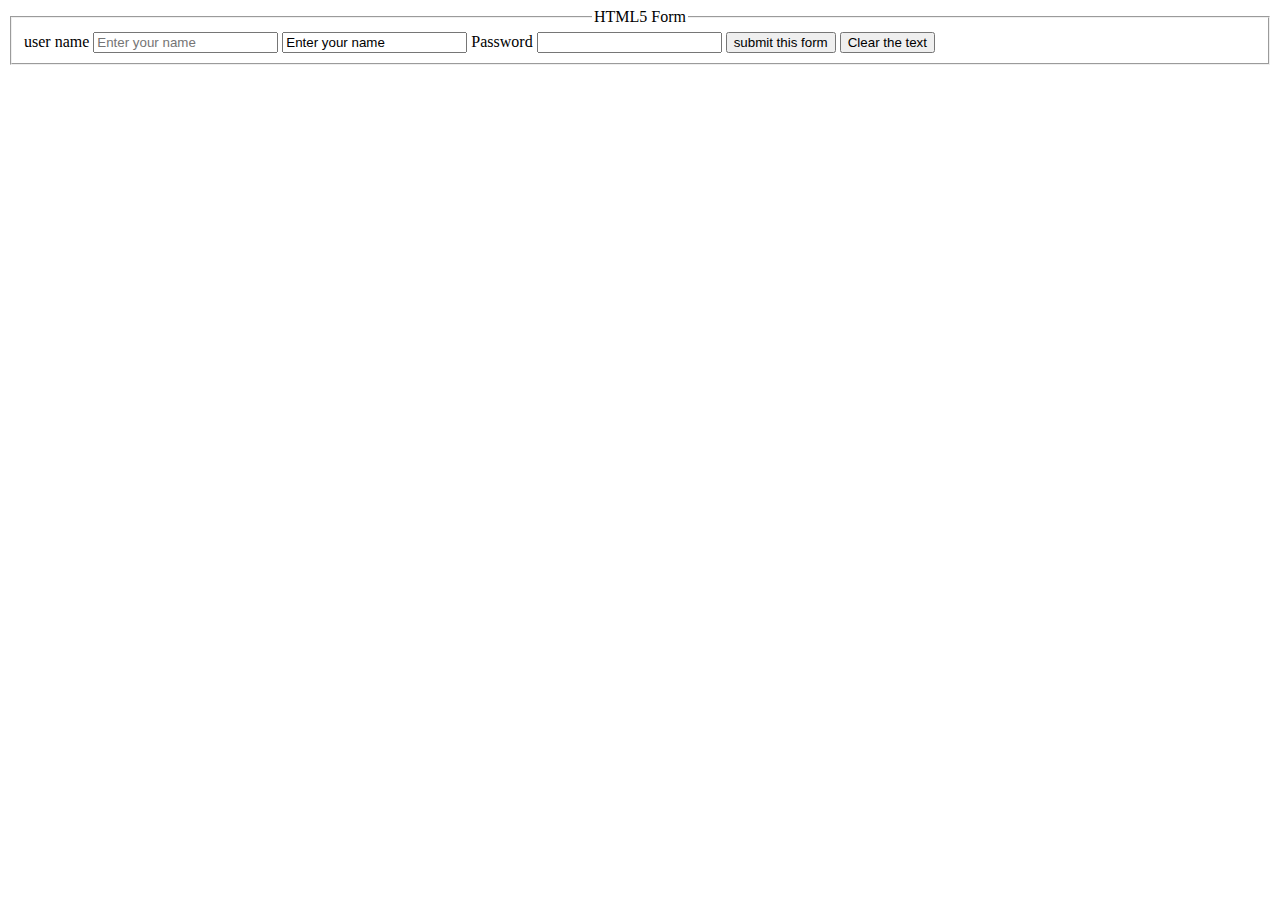
<file: index.html>
<!DOCTYPE html>
<html lang="en" dir="ltr">
<head>
<meta charset="utf-8">
<title></title>
</head>
<body>
<fieldset>
<legend style="text-align:center;"> HTML5 Form</legend>
<form class="" action="index.html" method="post">
<label for="username">user name</label>
<input type="text" name="username" placeholder="Enter your name">
<input type="text" name="name" value="Enter your name">
<label for="Password">Password</label>
<input type="password" name="password" value="">
<input type="submit" name="submit" value="submit this form">
<input type="reset" name="" value="Clear the text">
</form>
</fieldset>
</body>
</html>
</file>
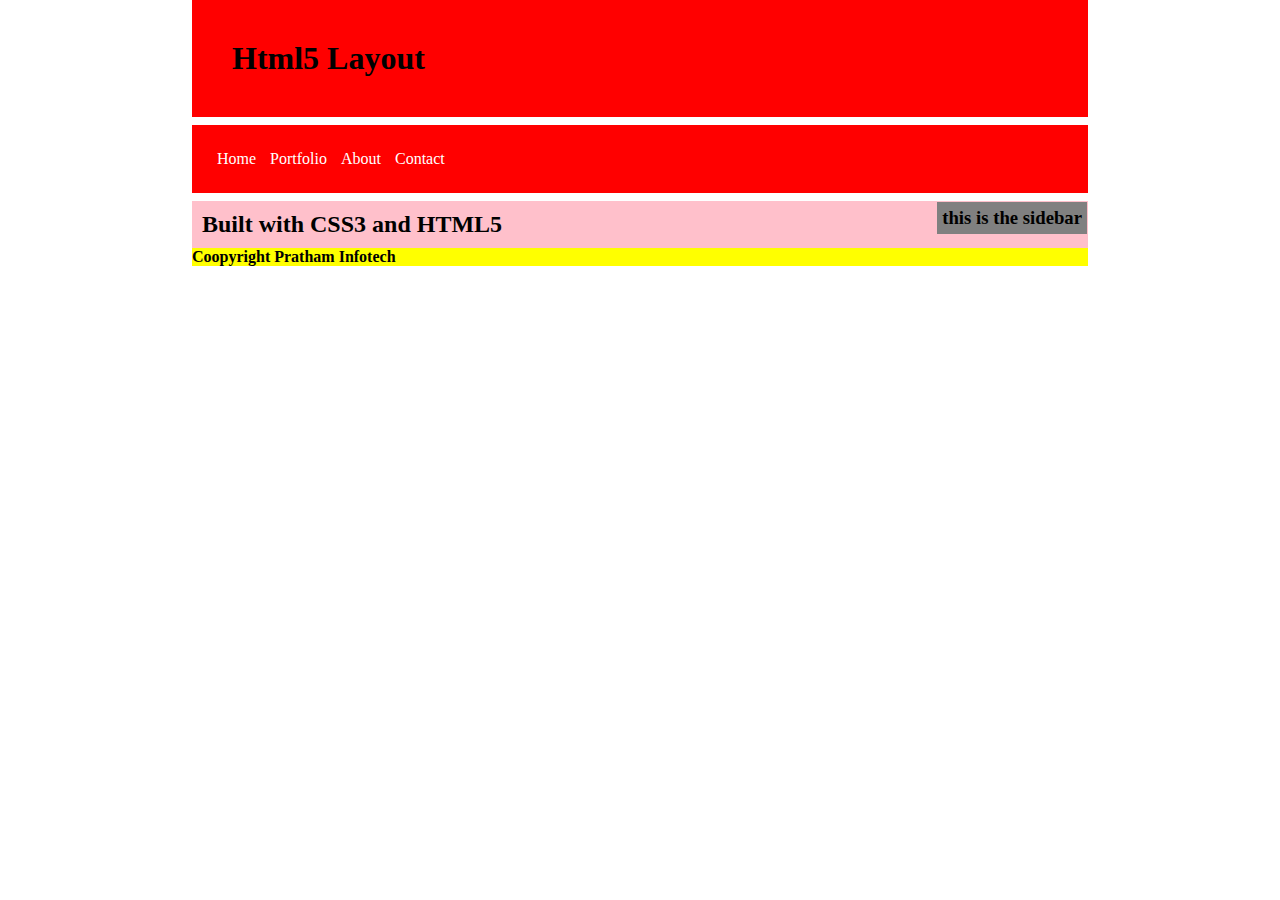
<file: aaaa.html>
<!DOCTYPE html>
<html>
<head>
<meta charset="utf-8">
<title>
</title>
<style>
*{
margin:0;
padding:0;
}
#container{
width:70%;
margin-left:auto;
margin-right:auto;
}
#header{
padding:40px;
background-color:red;
}
#navigation{

padding:20px;
background-color:red;
color:white;
margin-top:8px;
margin-bottom:8px;
}
#sec{
background-color:pink;
padding:10px;
}
#side{
float:right;
background-color:gray;
margin-top:-9px;
margin-right:-9px;
padding: 5px;
}
ul{
list-style: none;
}
ul li{
display:inline-block;
padding:5px;
}
footer{
background-color:yellow;
margin-top:0px;
}
h4{
margin-top:0px;
}
</style>
</head>
<body>
<div id="container">
<header id="header">
<h1>Html5 Layout</h1>
</header>
<nav id="navigation">
<ul>
<li>Home</li>
<li>Portfolio</li>
<li>About</li>
<li>Contact</li></ul>
</nav>
<section id="sec">
<aside id="side">
<h3>this is the sidebar</h3>
</aside>
<h2>Built with CSS3 and HTML5</h2>
</section>
<footer>
<h4>Coopyright Pratham Infotech</h4>
</footer>


</div>
</body>
</html>
</file>
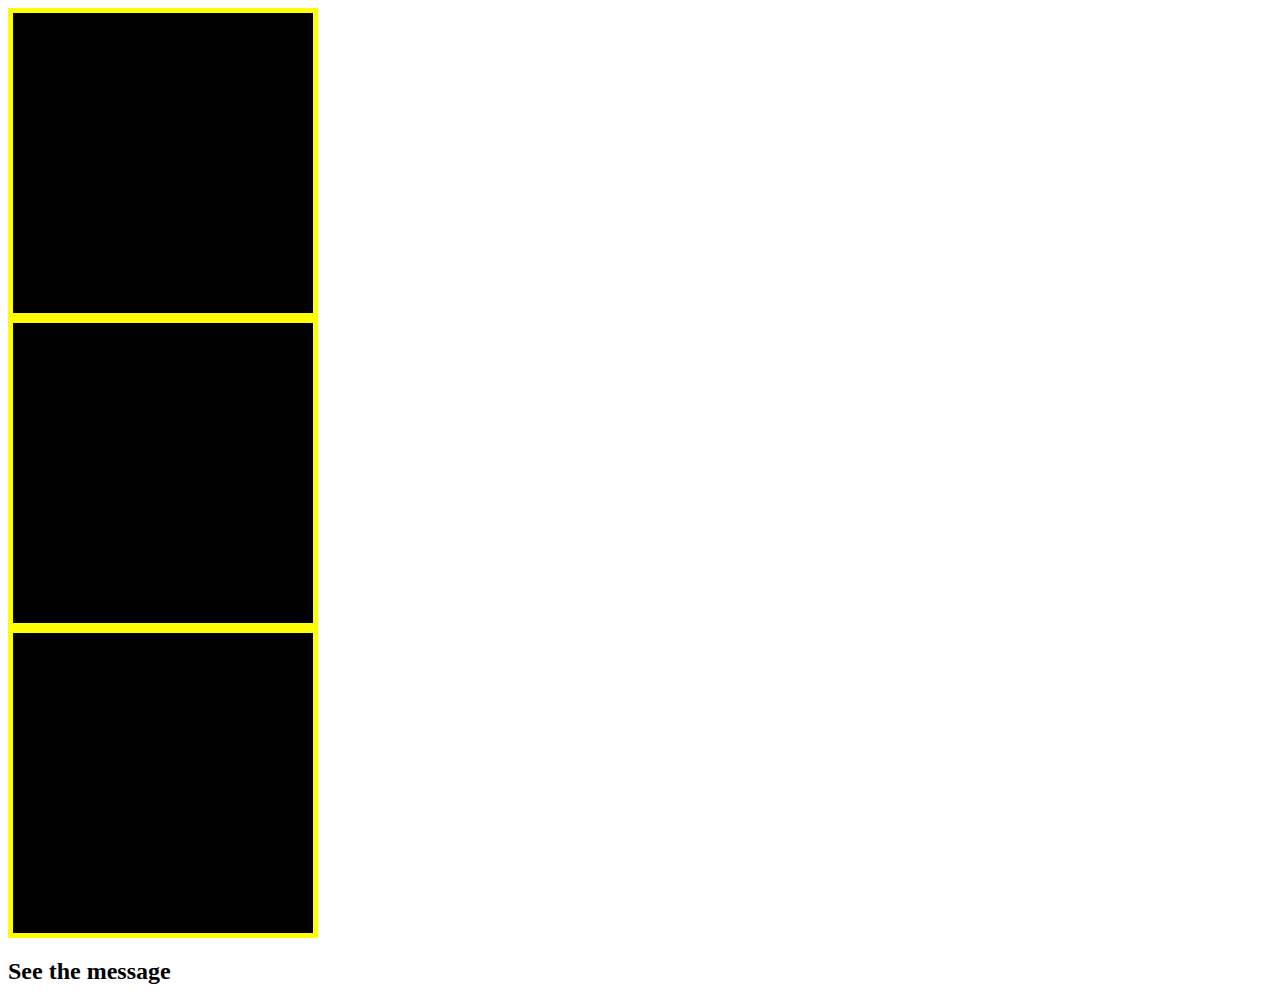
<file: box.html>
<!DOCTYPE html>
<html lan="en" dir="ltr">
<head>
<meta charset="utf-8">
<title></title>
<style>
.box{
width:300px;
height:300px;
background-color: black;
border: 5px solid yellow;
transition: 0.3s;
}
.box:hover{
width:150px;
height:150px;
border-radius: 52%;
background-color: blue;
padding-top: 60px;
padding-left: 30px;
}
</style>
</head>
<body>
<div class="box"><h1>Hii There</h1></div>
<div class="box"><h1>My Name is </h1></div>
<div class="box"><h1>pawan</h1></div>
<h2>See the message</h2>
</body>
</html>
</file>
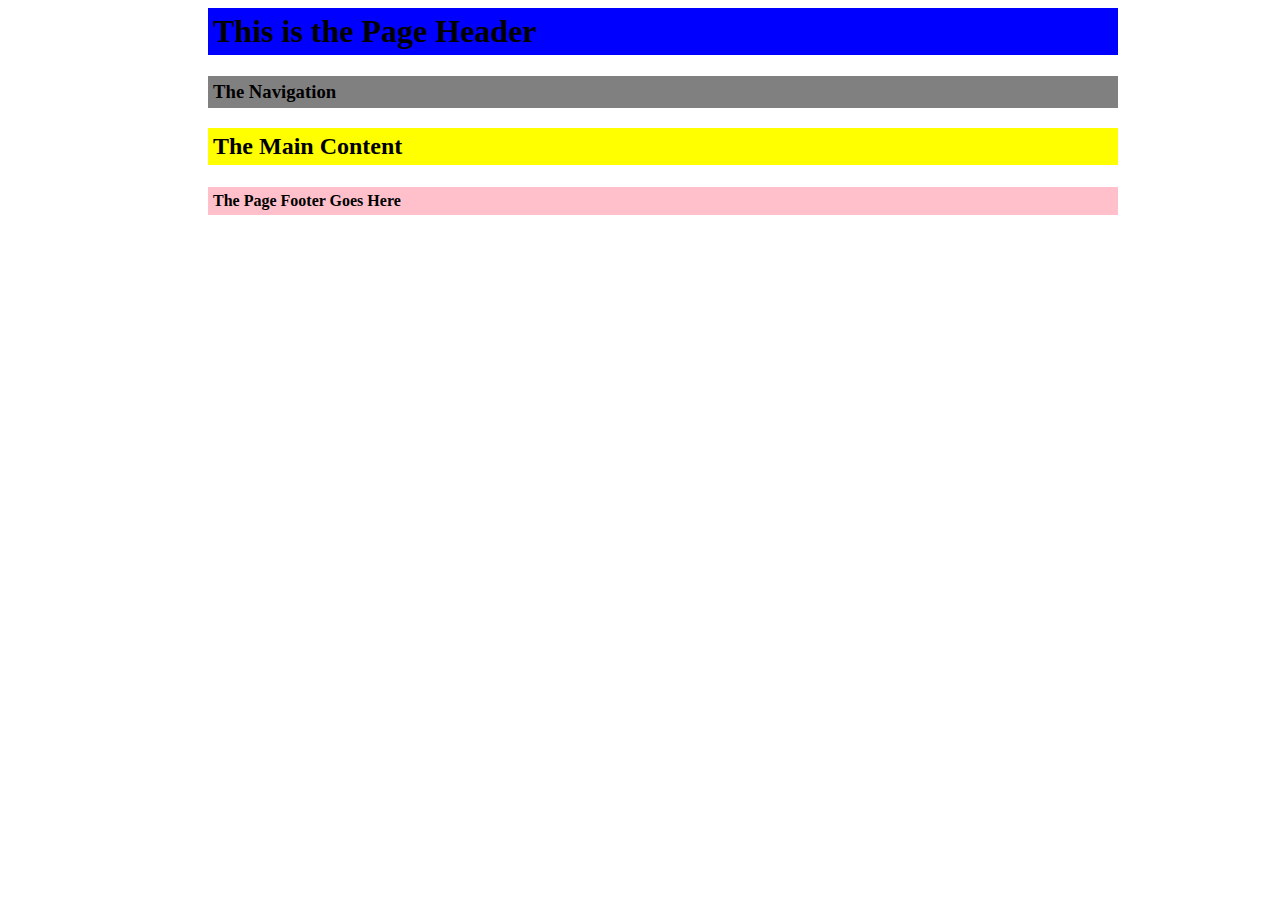
<file: Colorlayout.html>
<html>
<head>
<meta charset="utf-8">
<title></title>
<style>
h1{
background-color: blue;
width:900px;
margin-left:200px;
padding:5px;
}
h2{
background-color: yellow;
width:900px;
margin-left:200px;
padding:5px;
}
h3{
background-color: gray;
width:900px;
margin-left:200px;
padding:5px;
}
h4{
background-color: pink;
width:900px;
margin-left:200px;
padding:5px;
}
</style>
</head>
<body>
<div class="main">
<div class="header">
<h1>This is the Page Header</h1>
</div>
<div class="nav">
<h3>The Navigation</h3>
</div>
<div class="main">
<h2>The Main Content</h2>
</div>
<div class="footer">
<h4>The Page Footer Goes Here</h4>
</div>
</div>
</body>
</html>
</file>
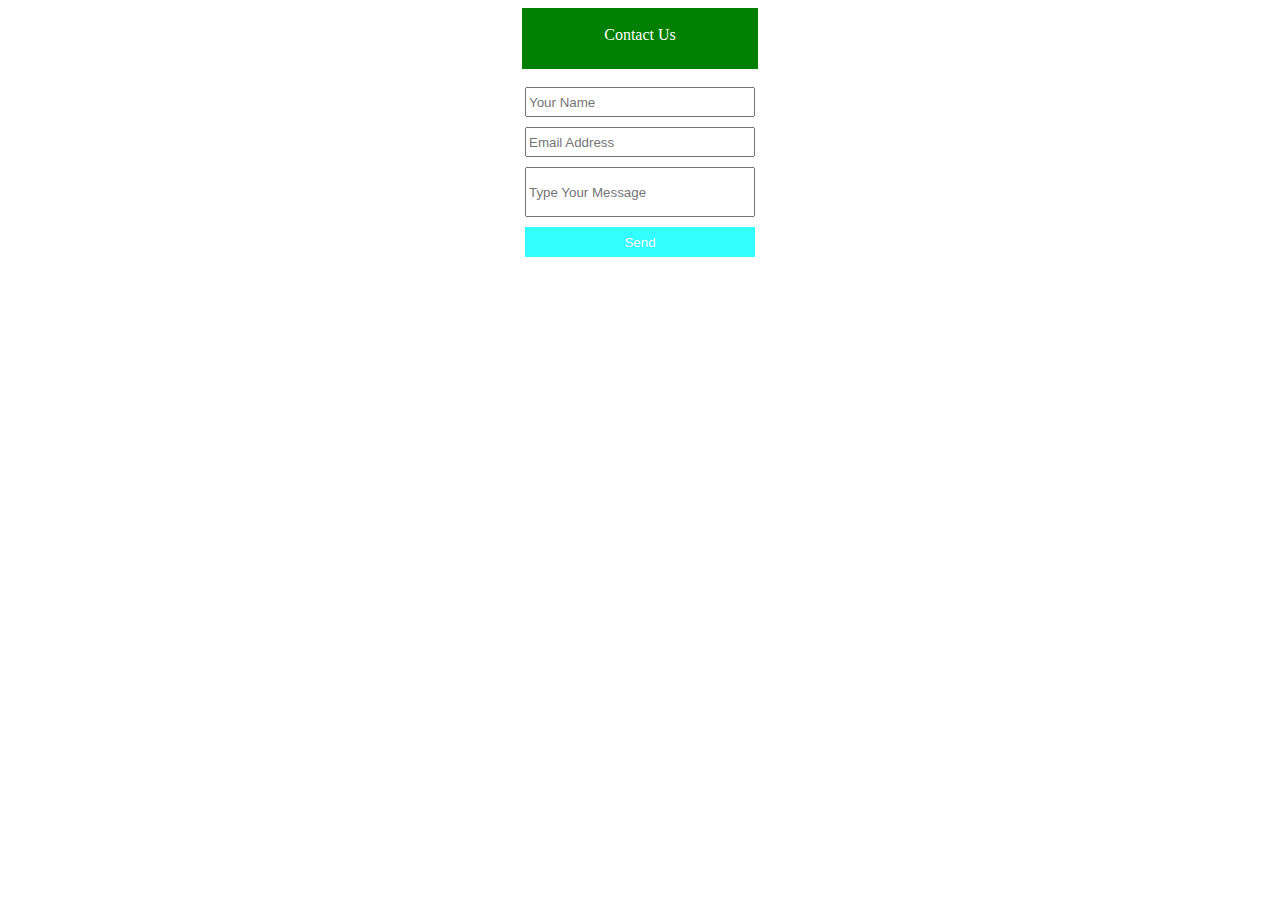
<file: contact.html>
<html>
<head>
<title>Contact Us</title>
<style>

.contact{
background-color:green;
color:white;
width:200px;
height:25px;
padding:18px;
margin-bottom:5px;
text-align:center;
}
input{
width:230px;
height:30px;
margin:5px;
}
</style>
</head>
<body>
<center>
<p class="contact">Contact Us</p><br>
<input type="text" style="margin-top:-5px;" placeholder="Your Name"><br>
<input type="email" placeholder="Email Address"><br>
<input type="text" placeholder="Type Your Message" style="height:50px;"><br>
<input type="submit" name="send" value="Send" style="background-color:#33ffff;color:white; border:2px;width:230px; height:30px;">
</center>
</body>
</html>
</file>
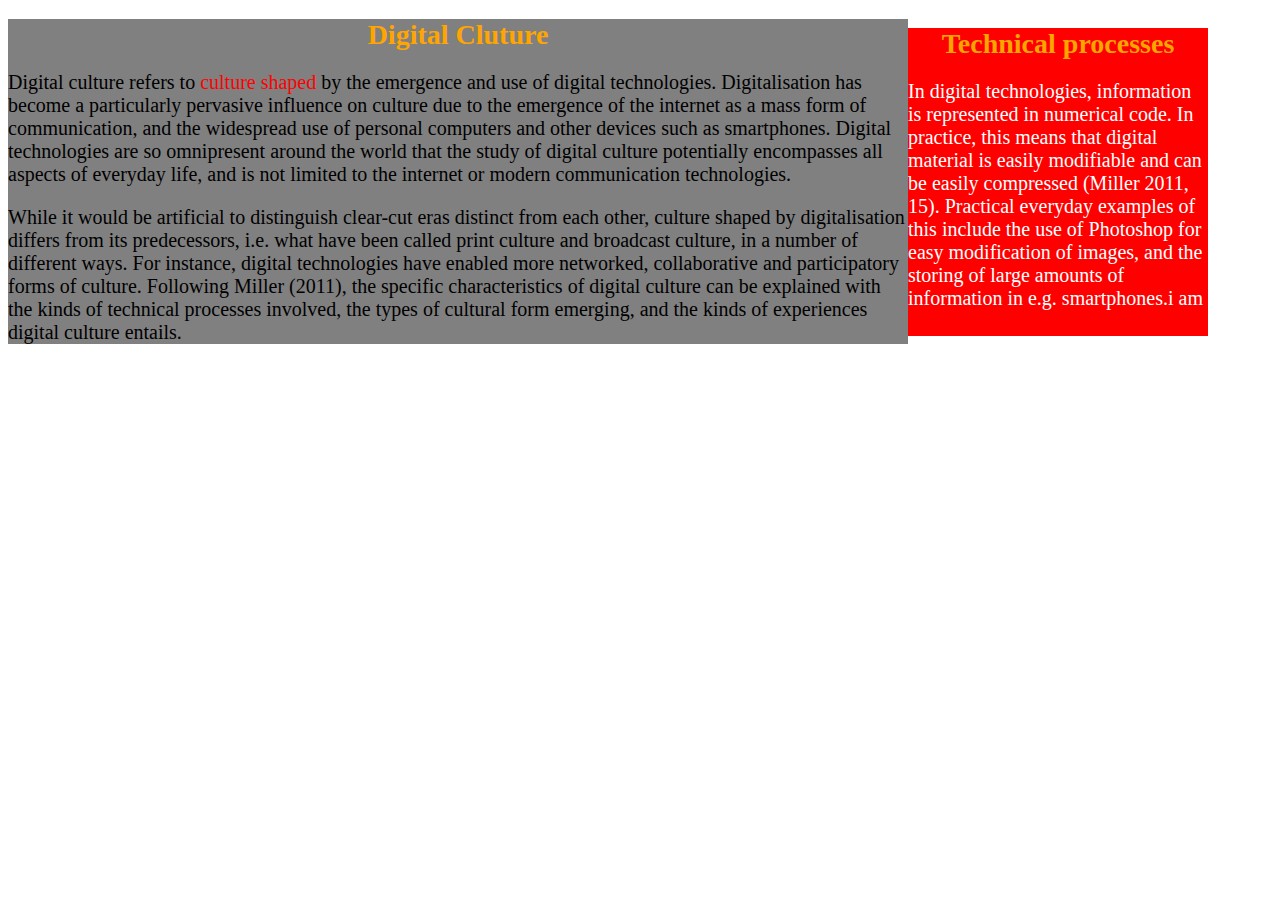
<file: DigitalCluture.html>
<!DOCTYPE html>
<html>
<head>
  <meta charset="utf-8">
<title>
  DIGITAL CULUTER
</title>
<link rel="stylesheet" href="Digital.css">
</head>
<body>
  <article class="ww">
<section class="Sec">
<h1>Digital Cluture</h1>
<p>Digital culture refers to <span>culture shaped</span> by the emergence and use of digital technologies. Digitalisation has become a particularly pervasive influence on culture due to the emergence of the internet as a mass form of communication, and the widespread use of personal computers and other devices such as smartphones. Digital technologies are so omnipresent around the world that the study of digital culture potentially encompasses all aspects of everyday life, and is not limited to the internet or modern communication technologies.</p>
<p>While it would be artificial to distinguish clear-cut eras distinct from each other, culture shaped by digitalisation differs from its predecessors, i.e. what have been called print culture and broadcast culture, in a number of different ways. For instance, digital technologies have enabled more networked, collaborative and participatory forms of culture. Following Miller (2011), the specific characteristics of digital culture can be explained with the kinds of technical processes involved, the types of cultural form emerging, and the kinds of experiences digital culture entails.</p>
</section>
</artical>
<aside class="right">
  <h1 class="left">Technical processes</h1>
<p>In digital technologies, information is represented in numerical code. In practice, this means that digital material is easily modifiable and can be easily compressed (Miller 2011, 15). Practical everyday examples of this include the use of Photoshop for easy modification of images, and the storing of large amounts of information in e.g. smartphones.i am</p>

</aside>
</body>
</html>
</file>
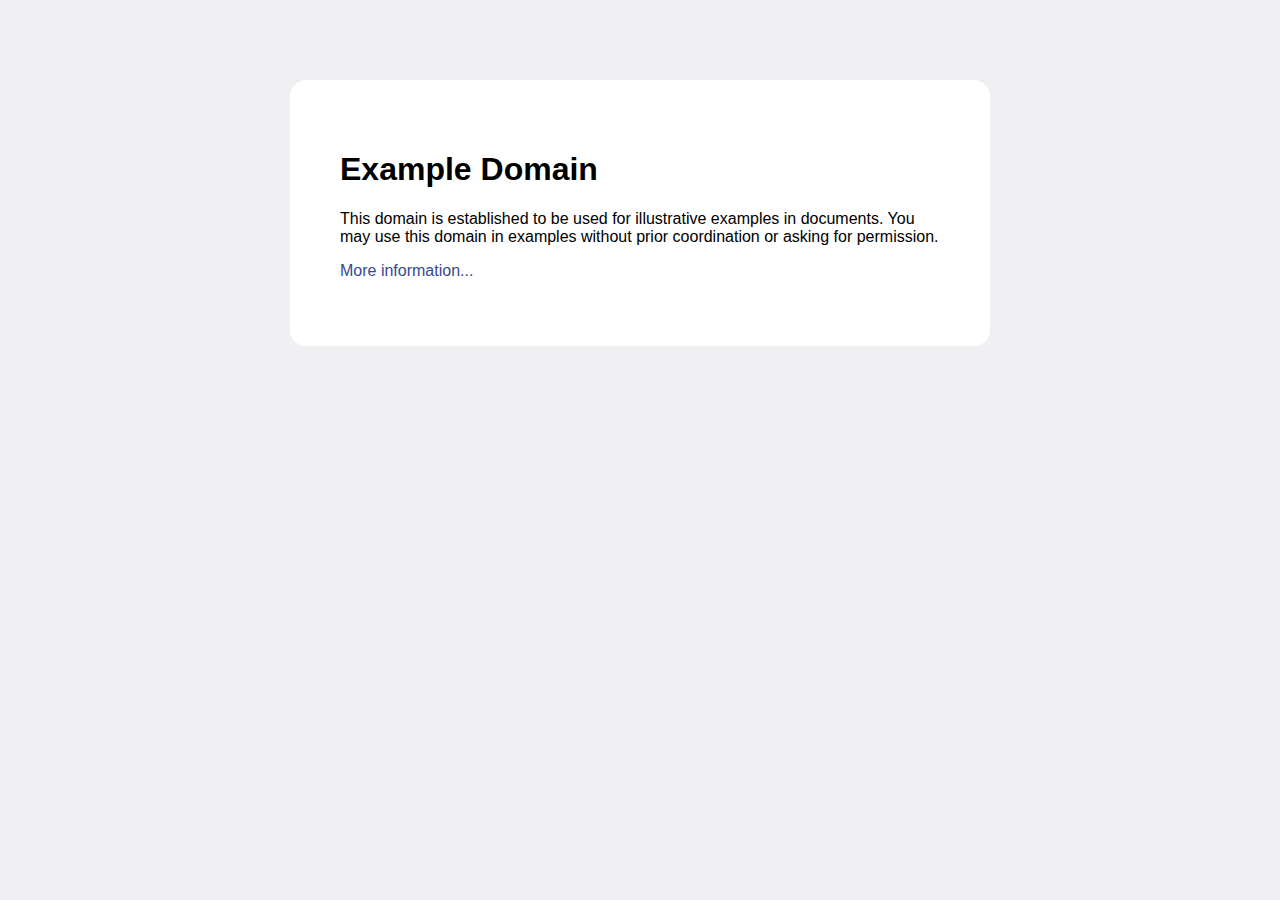
<file: example.html>
<!doctype html>
<html>
<head>
    <title>Example Domain</title>

    <meta charset="utf-8" />
    <meta http-equiv="Content-type" content="text/html; charset=utf-8" />
    <meta name="viewport" content="width=device-width, initial-scale=1" />
    <style type="text/css">
    body {
        background-color: #f0f0f2;
        margin: 0;
        padding: 0;
        font-family: "Open Sans", "Helvetica Neue", Helvetica, Arial, sans-serif;
        
    }
    div {
        width: 600px;
        margin: 5em auto;
        padding: 50px;
        background-color: #fff;
        border-radius: 1em;
    }
    a:link, a:visited {
        color: #38488f;
        text-decoration: none;
    }
    @media (max-width: 700px) {
        body {
            background-color: #fff;
        }
        div {
            width: auto;
            margin: 0 auto;
            border-radius: 0;
            padding: 1em;
        }
    }
    </style>    
</head>

<body>
<div>
    <h1>Example Domain</h1>
    <p>This domain is established to be used for illustrative examples in documents. You may use this
    domain in examples without prior coordination or asking for permission.</p>
    <p><a href="http://www.iana.org/domains/example">More information...</a></p>
</div>
</body>
</html>
</file>
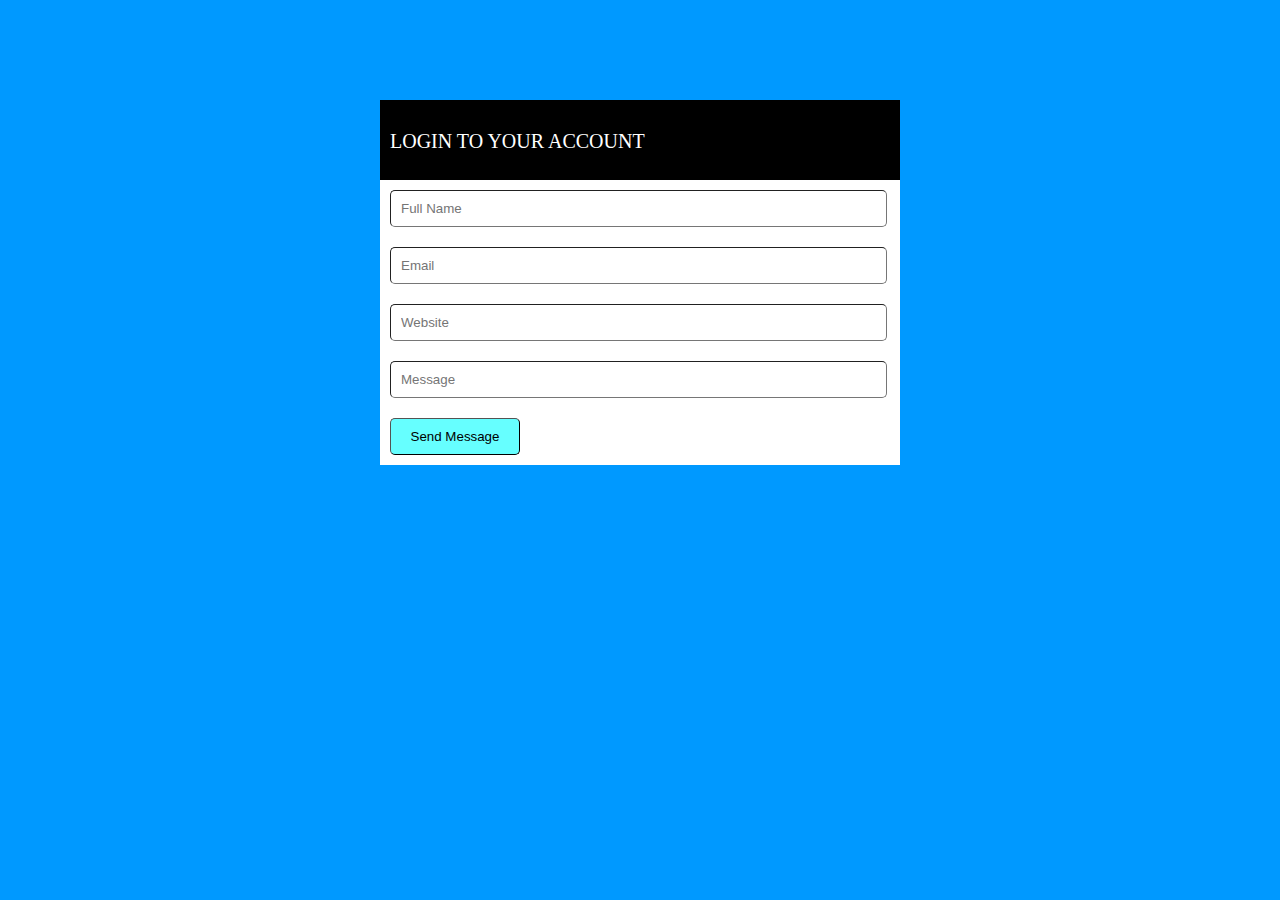
<file: LOGIN.HTML>
<html>
<head>
<style>
.log{
background-color:black;
color:white;
width:500px;
height:60px;
padding:10px;
font-size:20;
margin:0 auto;
margin-top:100px;
}
.log2{
background-color:white;
width:520px;
margin:0 auto;
}
input{
padding:10px;
width:497px;
margin:10px;
border-radius:5px;
border-width:1px 1px 1px 1px;
}
</style>
</head>
<body style="background-color:#0099ff">
<div class="log"><p>LOGIN TO YOUR ACCOUNT</p></div>
<div class="log2">
<input type="text" placeholder="Full Name"><br>
<input type="email" placeholder="Email"><br>
<input type="text" placeholder="Website"><br>
<input type="text" placeholder="Message"><br>
<input type="submit" value="Send Message" style="background-color:#66ffff;width:130px"><br>
</div>
</body>
</html>
</file>
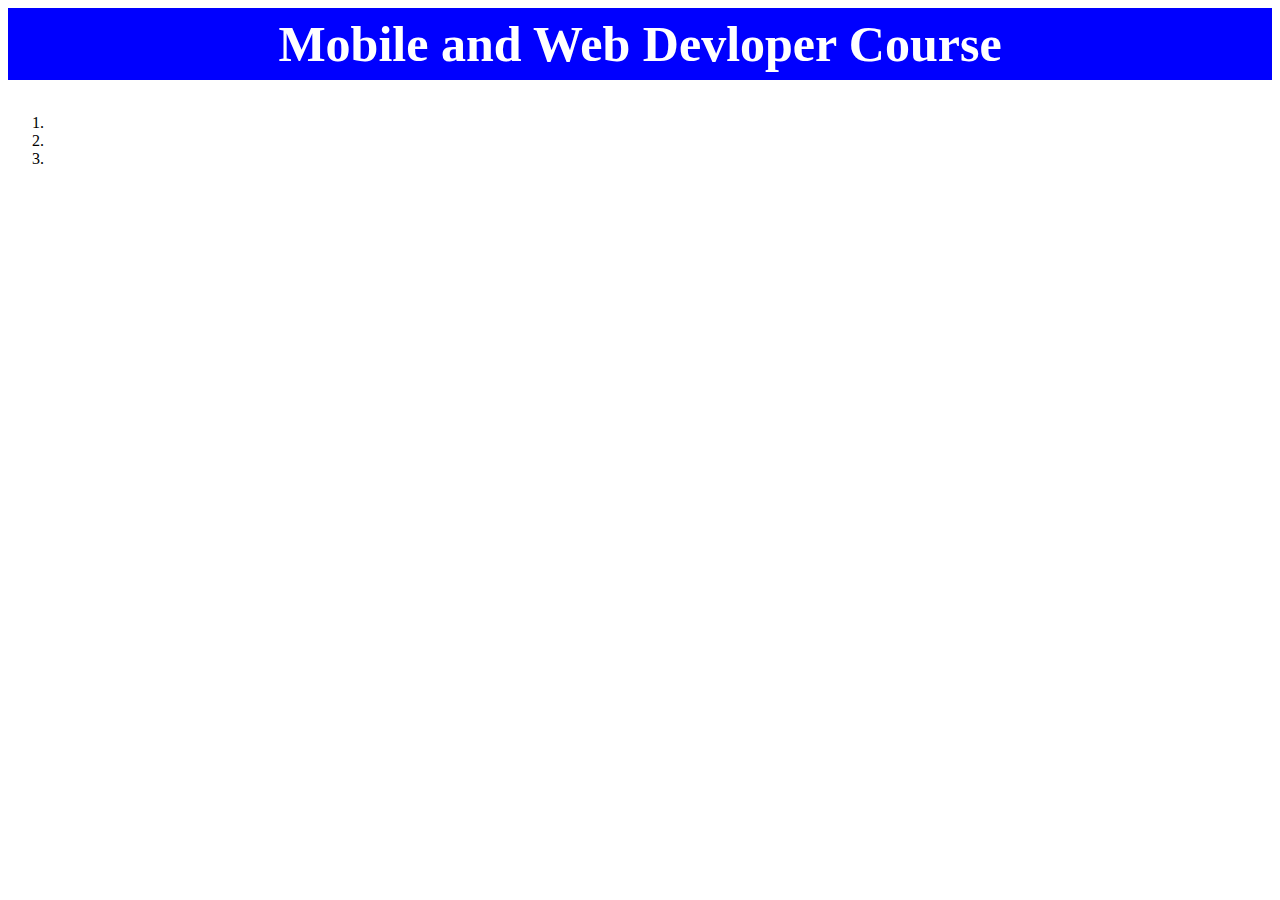
<file: Pratham.html>
<html>
<head>
<title>www.pif.org.in</title>
</head>
<body>
<h1 style="background-color:blue; color:white; text-align:center; font-size:50px; padding:7px;">Mobile and Web Devloper Course</h1>
<ol>
<li></li>
<li></li>
<li></li>
</ol>
</body>
</html>
</file>
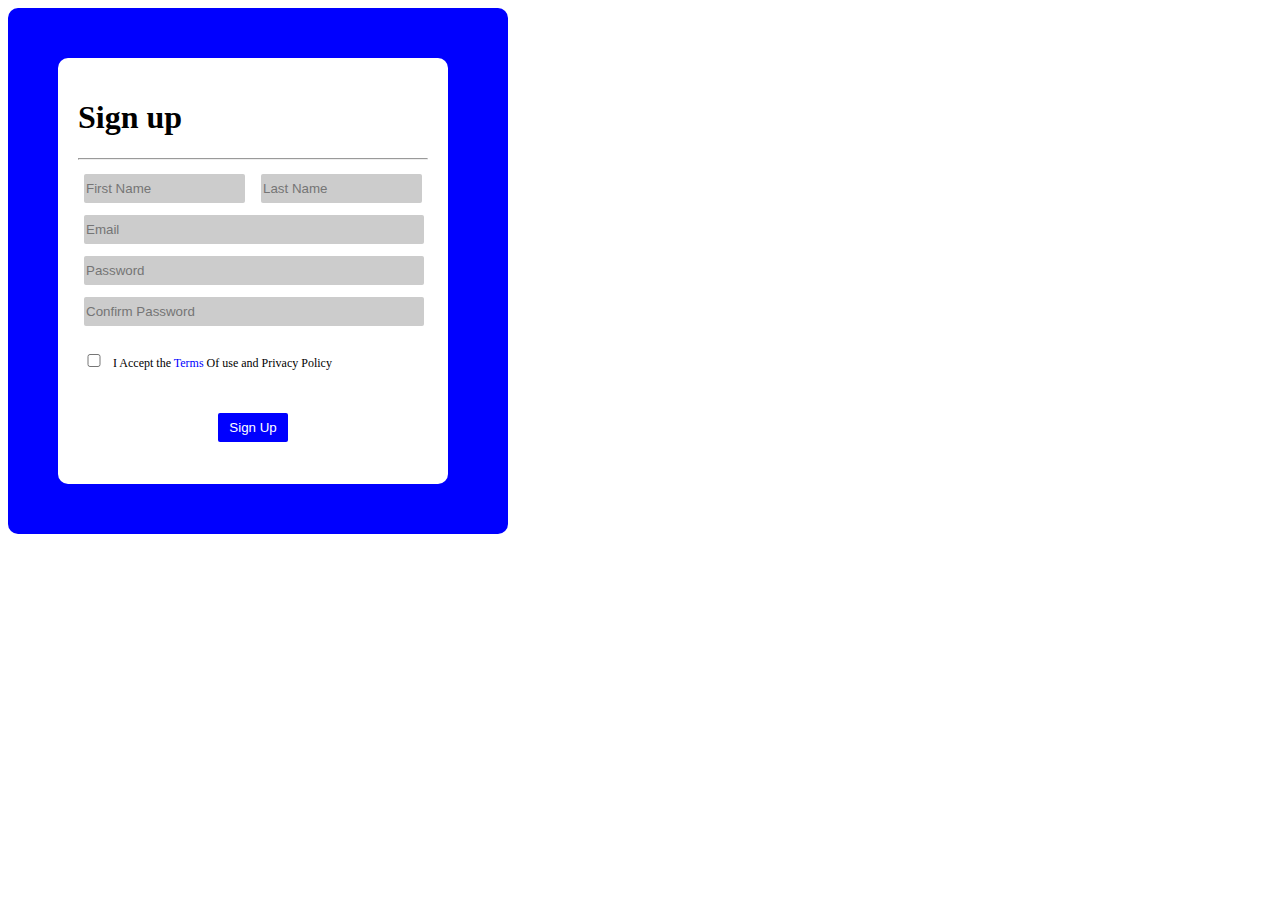
<file: SignUp.html>
<html>
	<head>
		<title>Sign Up</title>
		<link rel="stylesheet" href="Style1.css">
	</head>
<body>
<div class="bigbox">
<div class="smallbox">
<form>
<h1 class==center">Sign up </h1>
<p style="color:#555;"Please fill the Informaiotn to resister account</p>
<hr>
<input style="width:46%;" type="text" value="" placeholder="First Name">
<input style="width:46%;" type="text" value="" placeholder="Last Name"><br />
<input type="Email" value="" placeholder="Email"><br/>
<input type="Password" value="" placeholder="Password"><br>
<input type="Password" value="" placeholder="Confirm Password"><br>
<p><span style="font-size:12px;"><input type="checkbox" class="checkbox"> I Accept the <span class="t1">Terms</span> Of use and <span class="t2">Privacy Policy</span></span></p><br>
<center><input type="submit" class="signup" value="Sign Up" ></center>
</form>
</div>
</div>

</body>
</html>
</file>
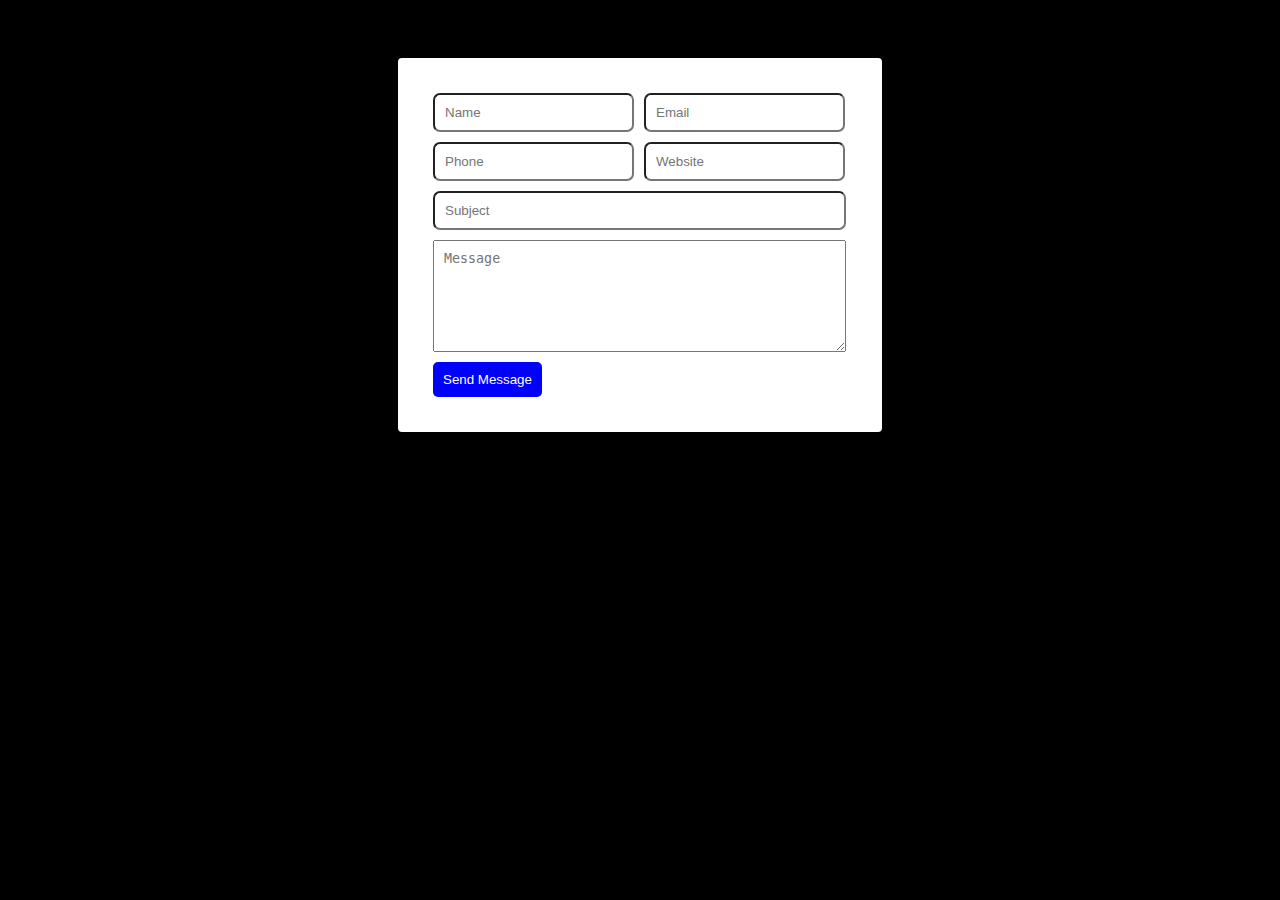
<file: Simple.html>
<html>
<head>
<title>simple</title>
<style>
.msg{
padding: 20px;
width: 444px;
margin:0 auto;
background-color: white;
border-radius:4px;
margin-top:58px;
}
.msg1{
padding:10px;
border-radius:4px;
}
input{
border-radius: 7px;
border-width: 2px;
padding:10px;
margin:5px 5px;
}
textarea{
padding:10px;
margin:5px 5px;
}
</style>
</head>
<body style="background-color:black;">
<div class="Msg">
<div class="msg1">
<input type="text"  placeholder="Name"><input type="Email" placeholder="Email"><br>
<input type="Number" placeholder="Phone"><input type="Website" placeholder="Website"><br>
<input type="text" style="width:97.5%;" placeholder="Subject"></br>
<textarea rows="6" cols="20"  style="width:97.5%;"placeholder="Message"></textarea><br>
<input type="Submit"style="background-color:blue; color:white; border:0px; border-radius:5px;" value="Send Message">
</div>
</div>
</body>
</html>
</file>
<file: Digital.css>
h1{
color: orange;
text-align: center;
  font-size: 28px;
}
section{
background-color: gray;
height: auto;
width: 900px;
}
p{

  font-size: 20px;
}
span{
color: red;

}
.right{

  background-color: red;
  color: white;
  width: 300px;
  height: 308px;
  margin-left: 900px;
  margin-top: -336px;
}
</file>
<file: Style1.css>
.t1{
color: blue;
}
.bigbox{
background-color: blue;
padding: 50px;
width : 400px; 
border-radius: 10px;
}
.smallbox{
background-color: white;
width:350px;
padding:20px;
border-radius: 10px;
}
input{
width:97%;
margin:6px;
padding:7px 2px;
border:0px;
border-radius:2px;
background:#ccc;
}
.center{
text-align: left;
}
.checkbox{
width:20px;
}
.signup{
background-color: blue;
width: 70px;
color: white;

}
</file>
